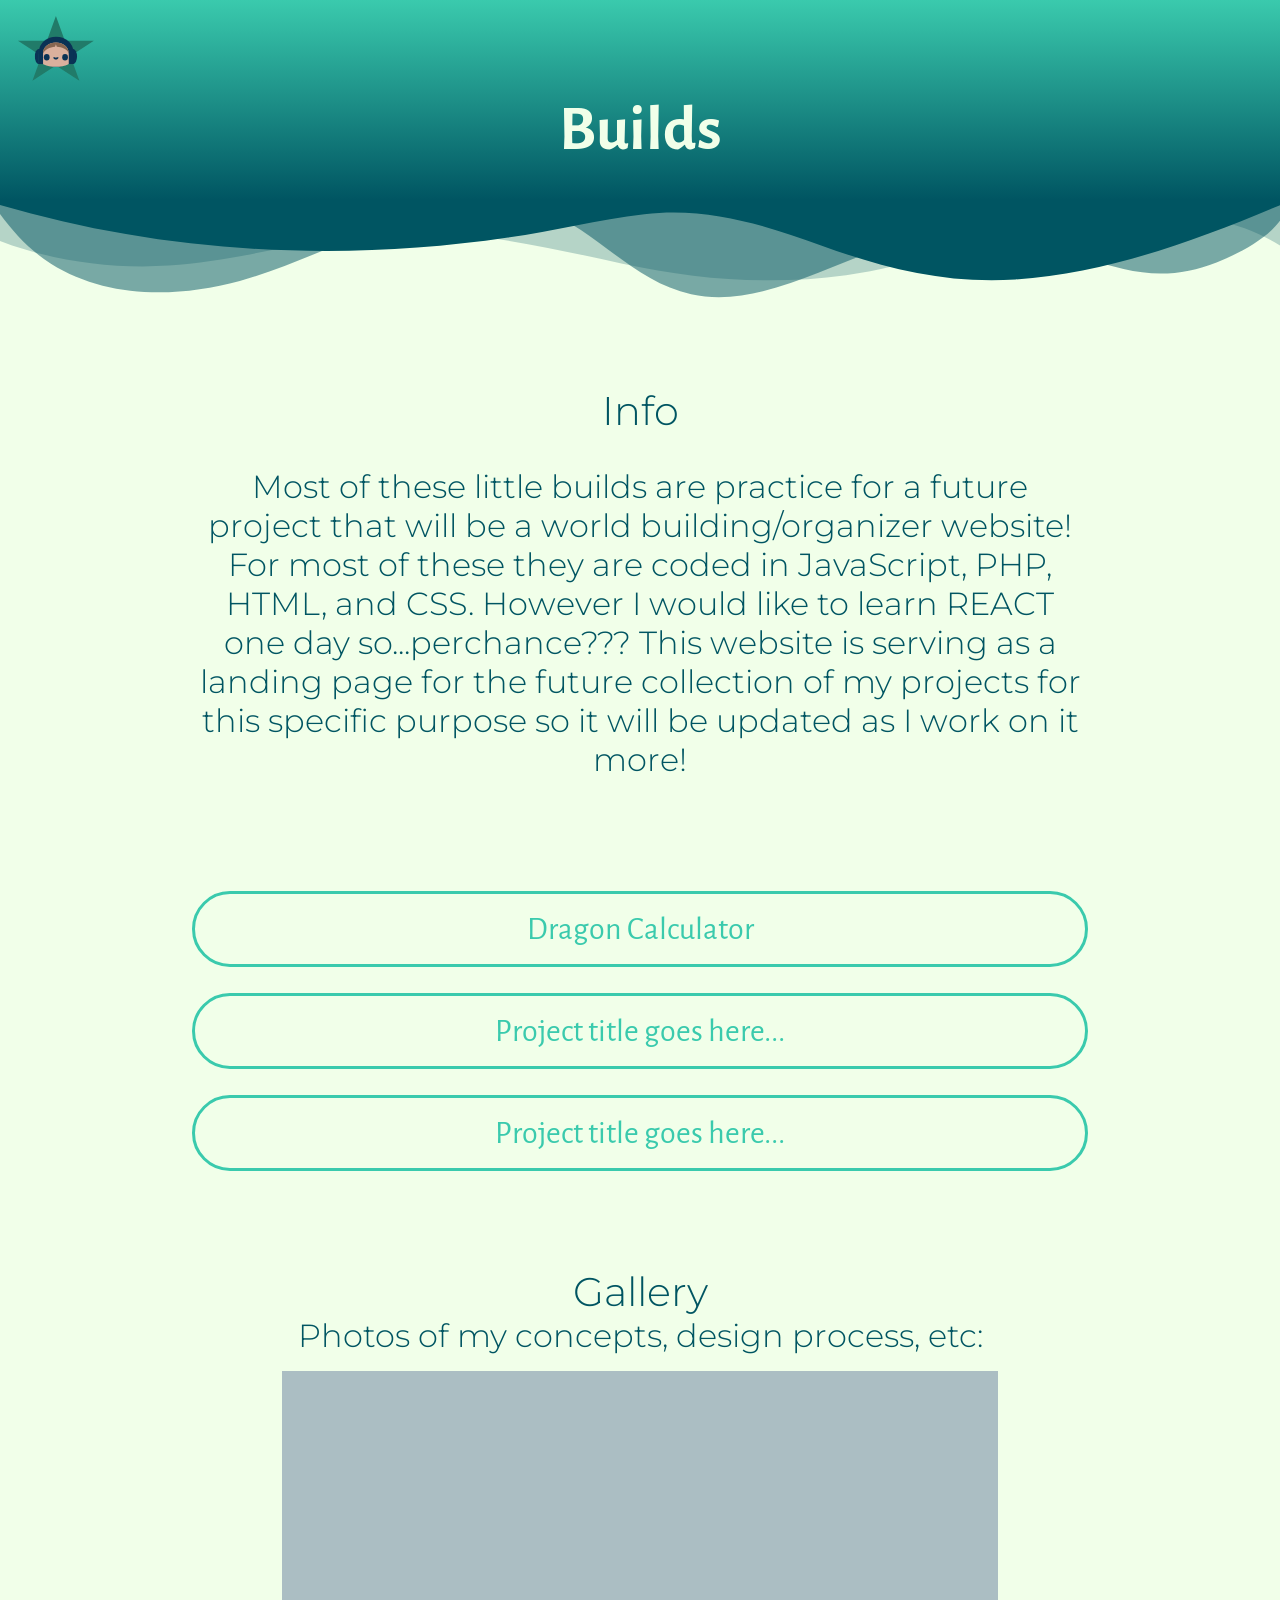
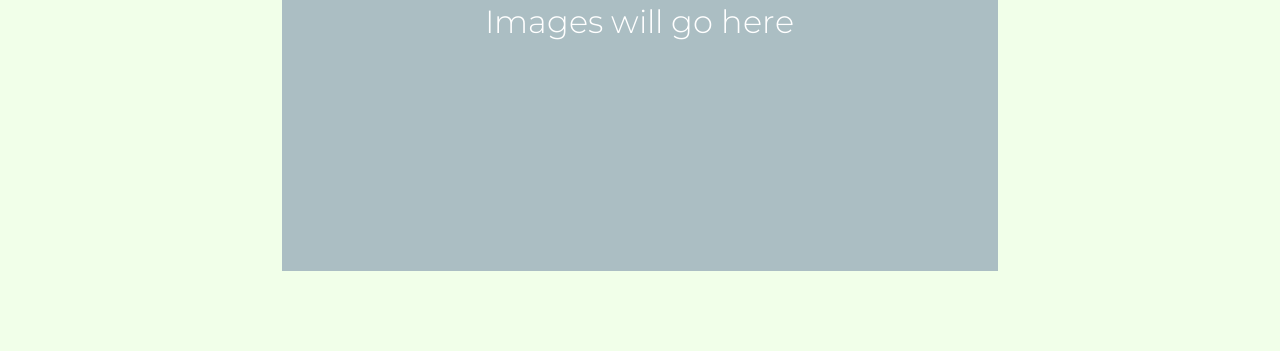
<file: index.html>
<!DOCTYPE html>
<html lang="en">
<head>
    <meta charset="UTF-8">
    <meta name="viewport" content="width=device-width, initial-scale=1.0">
    <title>Build Project</title>
    <link rel="preconnect" href="https://fonts.googleapis.com">
    <link rel="preconnect" href="https://fonts.gstatic.com" crossorigin>
    <link href="https://fonts.googleapis.com/css2?family=Alegreya+Sans:ital,wght@0,100;0,300;0,400;0,500;0,700;0,800;0,900;1,100;1,300;1,400;1,500;1,700;1,800;1,900&display=swap" rel="stylesheet">
    <link rel="preconnect" href="https://fonts.googleapis.com">
    <link rel="preconnect" href="https://fonts.gstatic.com" crossorigin>
    <link href="https://fonts.googleapis.com/css2?family=Montserrat:ital,wght@0,100..900;1,100..900&display=swap" rel="stylesheet">
    <link rel="stylesheet" href="css/index.css">
</head>
<body>
    <header>
        <a href="https://marmaggie.github.io/Portfolio/" target="_blank"><img src="images/logo.svg" alt="Portfolio Home"></a>
        <h1>Builds</h1>
    </header>
    <div class="custom-shape-divider-top-1784916588">
        <svg data-name="Layer 1" xmlns="http://www.w3.org/2000/svg" viewBox="0 0 1200 120" preserveAspectRatio="none">
            <path d="M0,0V46.29c47.79,22.2,103.59,32.17,158,28,70.36-5.37,136.33-33.31,206.8-37.5C438.64,32.43,512.34,53.67,583,72.05c69.27,18,138.3,24.88,209.4,13.08,36.15-6,69.85-17.84,104.45-29.34C989.49,25,1113-14.29,1200,52.47V0Z" opacity=".25" class="shape-fill"></path>
            <path d="M0,0V15.81C13,36.92,27.64,56.86,47.69,72.05,99.41,111.27,165,111,224.58,91.58c31.15-10.15,60.09-26.07,89.67-39.8,40.92-19,84.73-46,130.83-49.67,36.26-2.85,70.9,9.42,98.6,31.56,31.77,25.39,62.32,62,103.63,73,40.44,10.79,81.35-6.69,119.13-24.28s75.16-39,116.92-43.05c59.73-5.85,113.28,22.88,168.9,38.84,30.2,8.66,59,6.17,87.09-7.5,22.43-10.89,48-26.93,60.65-49.24V0Z" opacity=".5" class="shape-fill"></path>
            <path d="M0,0V5.63C149.93,59,314.09,71.32,475.83,42.57c43-7.64,84.23-20.12,127.61-26.46,59-8.63,112.48,12.24,165.56,35.4C827.93,77.22,886,95.24,951.2,90c86.53-7,172.46-45.71,248.8-84.81V0Z" class="shape-fill"></path>
        </svg>
    </div>

    <main>
        <section>
            <h2>Info</h2>
            <p>Most of these little builds are practice for a future project that will be a world building/organizer website! For most of these they are coded in JavaScript, PHP, HTML, and CSS. However I would like to learn REACT one day so...perchance??? This website is serving as a landing page for the future collection of my projects for this specific purpose so it will be updated as I work on it more!</p>
        </section>
        <section>
            <div class="text-container">
                <div class="text-box"><a href="projects/dragon_landing.html">Dragon Calculator</a></div>
                <div class="text-box">Project title goes here...</div>
                <div class="text-box">Project title goes here...</div>
            </div>
        </section>

        <section>
        <h2>Gallery</h2>
        <h3>Photos of my concepts, design process, etc:</h3>
        <div class="image-container">
            <p>Images will go here</p>
        </div>
        </section>
    </main>
    <footer>

    </footer>
</body>
</html>
</file>
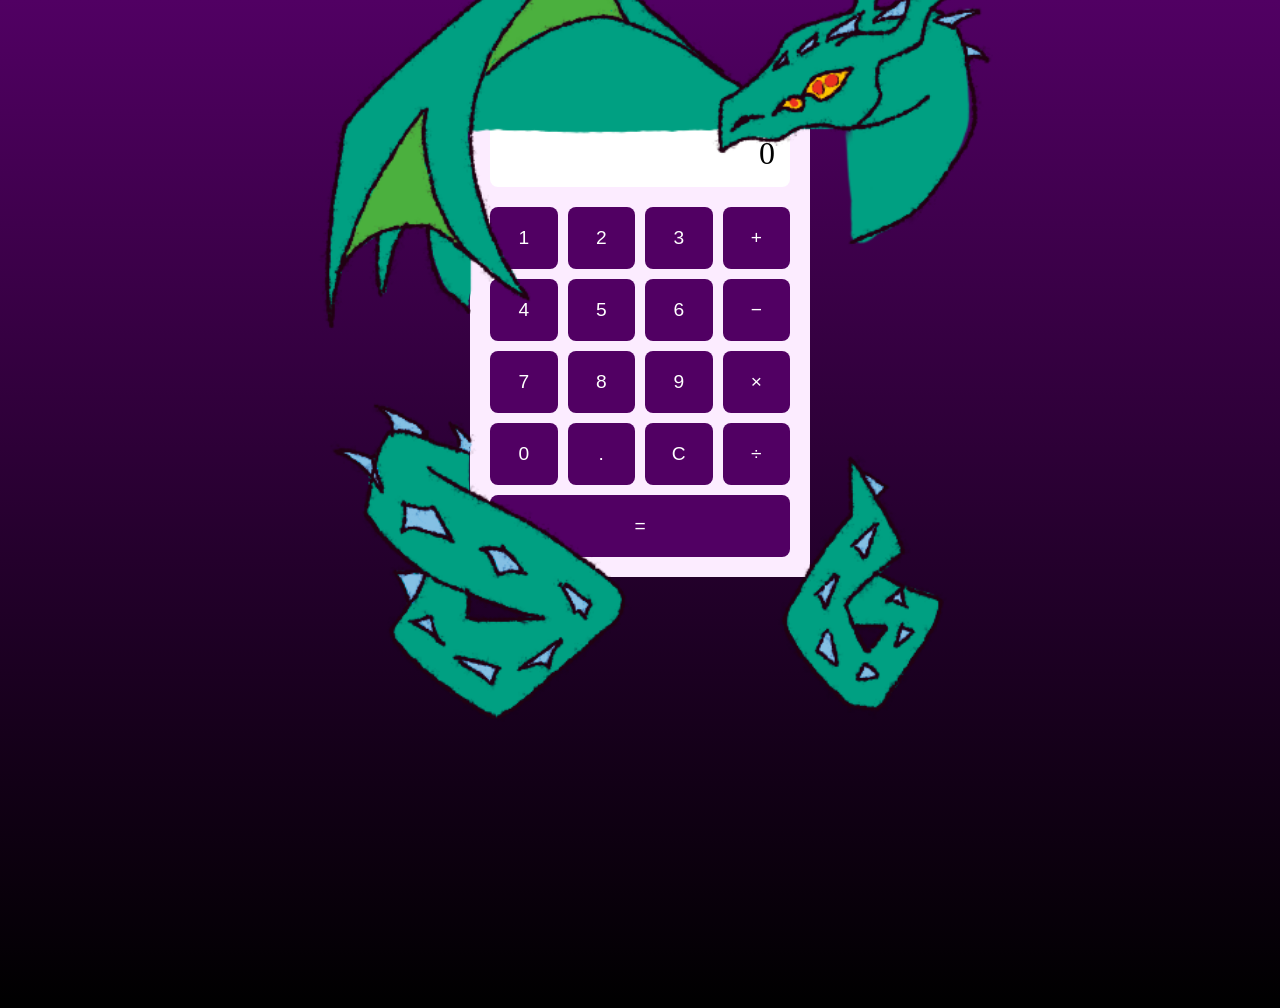
<file: projects/dragon_calc.html>
<!DOCTYPE html>
<html lang="en">
<head>
    <meta charset="UTF-8">
    <meta name="viewport" content="width=device-width, initial-scale=1.0">
    <title>Dragon Calculator</title>
    <link rel="stylesheet" href="../css/dragon_calc.css">
</head>
<body>
    <main>
    <div class="calculator-wrapper">
        <img src="../images/border.png" alt="A dragon that borders the calculator" class="dragon-border">
        <div class="background">
            <div class="display">
                <p id="display-text">0</p>
            </div>
            <div id="buttons">
                <button id="one">1</button>
                <button id="two">2</button>
                <button id="three">3</button>
                <button id="add">+</button>

                <button id="four">4</button>
                <button id="five">5</button>
                <button id="six">6</button>
                <button id="subtract">−</button>

                <button id="seven">7</button>
                <button id="eight">8</button>
                <button id="nine">9</button>
                <button id="multiply">×</button>

                <button id="zero">0</button>
                <button id="decimal">.</button>
                <button id="clear">C</button>
                <button id="divide">÷</button>

                <button id="equals">=</button>
            </div>
        </div>
    </div>
    </main>
<script src="../javascript/dragon_calc.js"></script>
</body>
</html>
</file>
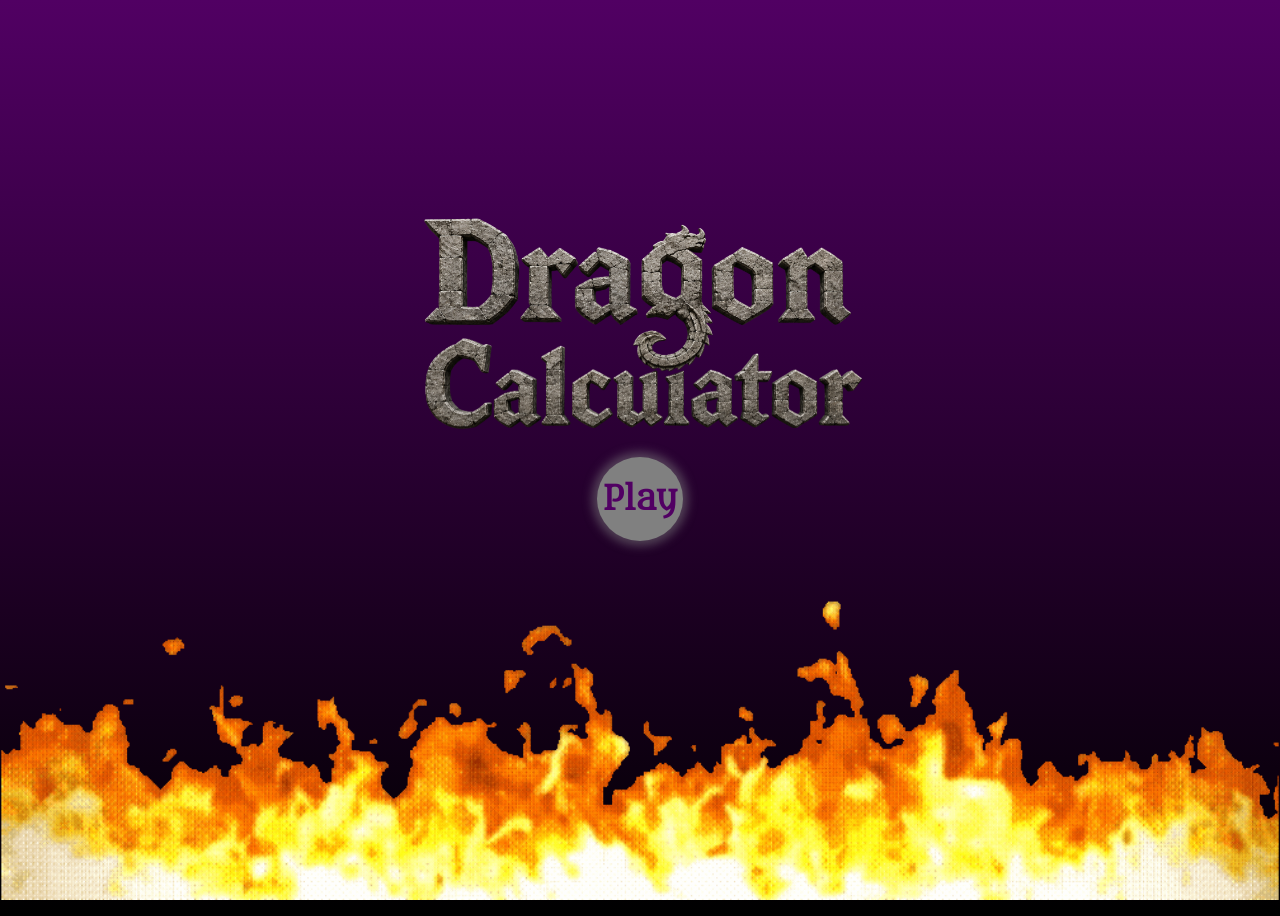
<file: projects/dragon_landing.html>
<!DOCTYPE html>
<html lang="en">
<head>
    <meta charset="UTF-8">
    <meta name="viewport" content="width=device-width, initial-scale=1.0">
    <title>Welcome to Dragon Calculator</title>
<link rel="preconnect" href="https://fonts.googleapis.com">
<link rel="preconnect" href="https://fonts.gstatic.com" crossorigin>
<link href="https://fonts.googleapis.com/css2?family=Metamorphous&display=swap" rel="stylesheet">
    <link rel="stylesheet" href="../css/dragon_calc.css">
</head>
<body>
    <header>
            <div class="logo">
                <img src="../images/logo_dragon_calc.png" alt="this is the logo">
            </div>

            <a href="dragon_calc.html">
                <div class="title">
                    <h1>Play</h1>
                </div>
            </a>
        
    </header>
    <main>
        <img src="../images/fire.gif" class="bottom-banner-gif">
    </main>
</body>
</html>
</file>
<file: css/index.css>
*{
  margin: 0px;
  padding: 0px;
  box-sizing: border-box;
}

body{
  background-color: #F1FFE9;
    
  background-repeat: no-repeat;
  background-size: cover;
  background-position: center;

  min-height: 100vh; 
  background-attachment: fixed;
  animation: colorChange 7s ease alternate infinite;

}

@keyframes colorChange {
  0% {background-image: url('../images/background1.svg');}
  11% {background-image: url('../images/background2.svg');}
  20% {background-image: url('../images/background3.svg');}
  30% {background-image: url('../images/background4.svg');}
  40% {background-image: url('../images/background5.svg');}
  50% {background-image: url('../images/background6.svg');}
  60% {background-image: url('../images/background7.svg');}
  70% {background-image: url('../images/background8.svg');}
  80% {background-image: url('../images/background9.svg');}
  100% {background-image: url('../images/background10.svg');}
}

header{
  background: linear-gradient(#3ACAAD, #005562);
  min-height: 200px;
}

header img {
  margin-top: 1rem;
  margin-left: 1rem;
  width: 5rem;
}

header h1{
  text-align: center;
  color: #F1FFE9;
  font-family: "Alegreya Sans", sans-serif;
  font-weight: 700;
  font-style: normal;
  font-size: 4rem;
}

.custom-shape-divider-top-1784916588 {
  position: relative;
  top: 0;
  left: 0;
  width: 100%;
  overflow: hidden;
  line-height: 0;
}

.custom-shape-divider-top-1784916588 svg {
  position: relative;
  display: block;
  width: calc(100% + 1.3px);
  height: 106px;
}

.custom-shape-divider-top-1784916588 .shape-fill {
  fill: #005562;
}

section {
  margin: 0px auto;
  width: 70%;
  margin-top: 5rem;
  margin-bottom: 5rem;
  text-align: center;
  font-family: "Alegreya Sans", sans-serif;
  font-weight: 400;
  font-style: normal;
  color: #005562;
}

section h2{
  font-size: 2.5rem;
  font-family: "Montserrat", sans-serif;
  font-optical-sizing: auto;
  font-weight: 300;
  font-style: normal;
}

section h3{
  font-size: 2rem;
  font-family: "Montserrat", sans-serif;
  font-optical-sizing: auto;
  font-weight: 300;
  font-style: normal;
}

section p{
  font-size: 2rem;
  font-family: "Montserrat", sans-serif;
  font-optical-sizing: auto;
  font-weight: 300;
  font-style: normal;
  padding-top: 2rem;
  padding-bottom: 2rem;
}


.text-container{
  margin: 0px auto;
  margin-top: 1rem;
  margin-bottom: 1rem;
  width: 100%;
  font-size: 2rem;
  color: #3ACAAD;
  display: flex;
  flex-direction: column;
  gap: 10px;
}

.text-container a{
  text-decoration: none;
  color: #3ACAAD;
  font-size: 2rem;
}

.text-container a:hover{
  color: #f1fdff;
}

.text-box{
  border-color: #3ACAAD;
  border-style: solid;
  margin-bottom: 1rem;
  padding: 1rem;
  border-radius: 50px;
  animation: verticalWave 2s infinite ease-in-out;
}


.text-box:nth-child(1) {
  animation-delay: 0.15s;
}

.text-box:nth-child(2) {
  animation-delay: 0.3s;
}

.text-box:nth-child(3) {
  animation-delay: 0.45s;
}

.text-box:nth-child(4) {
  animation-delay: 0.6s;
}


.text-box:hover {
  animation-play-state: paused;
  cursor: pointer;
}


@keyframes verticalWave {
  0%, 100% {
    transform: translateY(0);
  }
  50% {
    transform: translateY(-20px);
  }
}

/************Gallery stuff***************/

.image-container {
  margin: 0px auto;
  margin-top: 1rem;
  margin-bottom: 1rem;
  background-color: rgb(171, 190, 195);
  width: 80%;
  min-height: 500px;
  display: flex;
  justify-content: center;
  align-items: center;
  color: white;
}

/**FONT**/

.montserrat-font {
  font-family: "Montserrat", sans-serif;
  font-optical-sizing: auto;
  font-weight: 500;
  font-style: normal;
}
.alegreya-sans-thin {
  font-family: "Alegreya Sans", sans-serif;
  font-weight: 100;
  font-style: normal;
}

.alegreya-sans-light {
  font-family: "Alegreya Sans", sans-serif;
  font-weight: 300;
  font-style: normal;
}

.alegreya-sans-regular {
  font-family: "Alegreya Sans", sans-serif;
  font-weight: 400;
  font-style: normal;
}

.alegreya-sans-medium {
  font-family: "Alegreya Sans", sans-serif;
  font-weight: 500;
  font-style: normal;
}

.alegreya-sans-bold {
  font-family: "Alegreya Sans", sans-serif;
  font-weight: 700;
  font-style: normal;
}

.alegreya-sans-extrabold {
  font-family: "Alegreya Sans", sans-serif;
  font-weight: 800;
  font-style: normal;
}

.alegreya-sans-black {
  font-family: "Alegreya Sans", sans-serif;
  font-weight: 900;
  font-style: normal;
}

.alegreya-sans-thin-italic {
  font-family: "Alegreya Sans", sans-serif;
  font-weight: 100;
  font-style: italic;
}

.alegreya-sans-light-italic {
  font-family: "Alegreya Sans", sans-serif;
  font-weight: 300;
  font-style: italic;
}

.alegreya-sans-regular-italic {
  font-family: "Alegreya Sans", sans-serif;
  font-weight: 400;
  font-style: italic;
}

.alegreya-sans-medium-italic {
  font-family: "Alegreya Sans", sans-serif;
  font-weight: 500;
  font-style: italic;
}

.alegreya-sans-bold-italic {
  font-family: "Alegreya Sans", sans-serif;
  font-weight: 700;
  font-style: italic;
}

.alegreya-sans-extrabold-italic {
  font-family: "Alegreya Sans", sans-serif;
  font-weight: 800;
  font-style: italic;
}

.alegreya-sans-black-italic {
  font-family: "Alegreya Sans", sans-serif;
  font-weight: 900;
  font-style: italic;
}
</file>
<file: css/dragon_calc.css>
body{
    background-color: #510063;
    background: linear-gradient(180deg,rgba(81, 0, 99, 1) 0%, rgba(0, 0, 0, 1) 100%, rgba(0, 0, 0, 1) 100%);
    background-size: cover;
    background-repeat: no-repeat;
    min-height: 100vh;
}

header{
    margin: 0px auto;
    width: 50%;
    padding-top: 12rem;
}

.logo{
    margin: 0px auto;
    width: 80%;
    padding: 0px;
}

.logo img{
    max-width: 100%;
}

.title {
    text-align:center;
    color:#510063;
    padding: 0.5px;
    margin: 0px auto;
    font-family: "Metamorphous", serif;
    font-weight: 400;
    font-style: normal;
    font-size: 100%;
    background-color: grey;
    border-radius: 100%;
    box-shadow: 0 0 10px 5px rgba(128, 128, 128, 0.5);
    width: 85px;
}

a {
    text-decoration: none;
    color: inherit;
}

@keyframes floatY {
    0% {
        transform: translateY(0);
    }
    50% {
        transform: translateY(-10px);
    }
    100% { transform: translateY(0);
    }
}

.logo, .title {
    animation: floatY 2s ease-in-out infinite;
    will-change: transform;
}

.logo:hover, .logo:focus, .title:hover, .title:focus {
    animation-play-state: paused;
}

.title:hover{
    cursor: pointer;
    color: #d1d1d1;
    width: 90px;
}


@media (prefers-reduced-motion: reduce) {
    .logo, .title {
        animation: none;
        transition: none;
    }
}

.bottom-banner-gif {
    position: fixed;
    bottom: 0; 
    left: 0;        
    width: 100vw;  
    z-index: 9999;   
    pointer-events: none;
}

.calculator-wrapper {
    position: relative;
    width: 340px;
    margin: 100px auto 0;
}

.background {
    position: relative;
    z-index: 1;
    width: 300px;
    padding: 20px;
    background-color: #fcecff;
}

.dragon-border {
    position: absolute;
    top: -300px;
    left: -159px;
    width: 700px;
    z-index: 2;
    pointer-events: none;
}

.display {
    width: 100%;
    margin-bottom: 20px;
}

#display-text {
    margin: 0;
    padding: 15px;

    background-color: white;
    border-radius: 8px;

    text-align: right;
    font-size: 2rem;
}

#buttons {
    display: grid;
    grid-template-columns: repeat(4, 1fr);
    grid-template-rows: repeat(5, 1fr);
    gap: 10px;
}

#buttons button {
    padding: 20px;
    border: none;
    border-radius: 8px;
    background-color: #510063;
    color: white;
    font-size: 1.2rem;
    cursor: pointer;
}

#buttons button:hover {
    background-color: #72008a;
}

#equals{
    grid-column: span 4;
    background-color: #ff00ff;
}
.metamorphous-regular {
  font-family: "Metamorphous", serif;
  font-weight: 400;
  font-style: normal;
}
</file>
